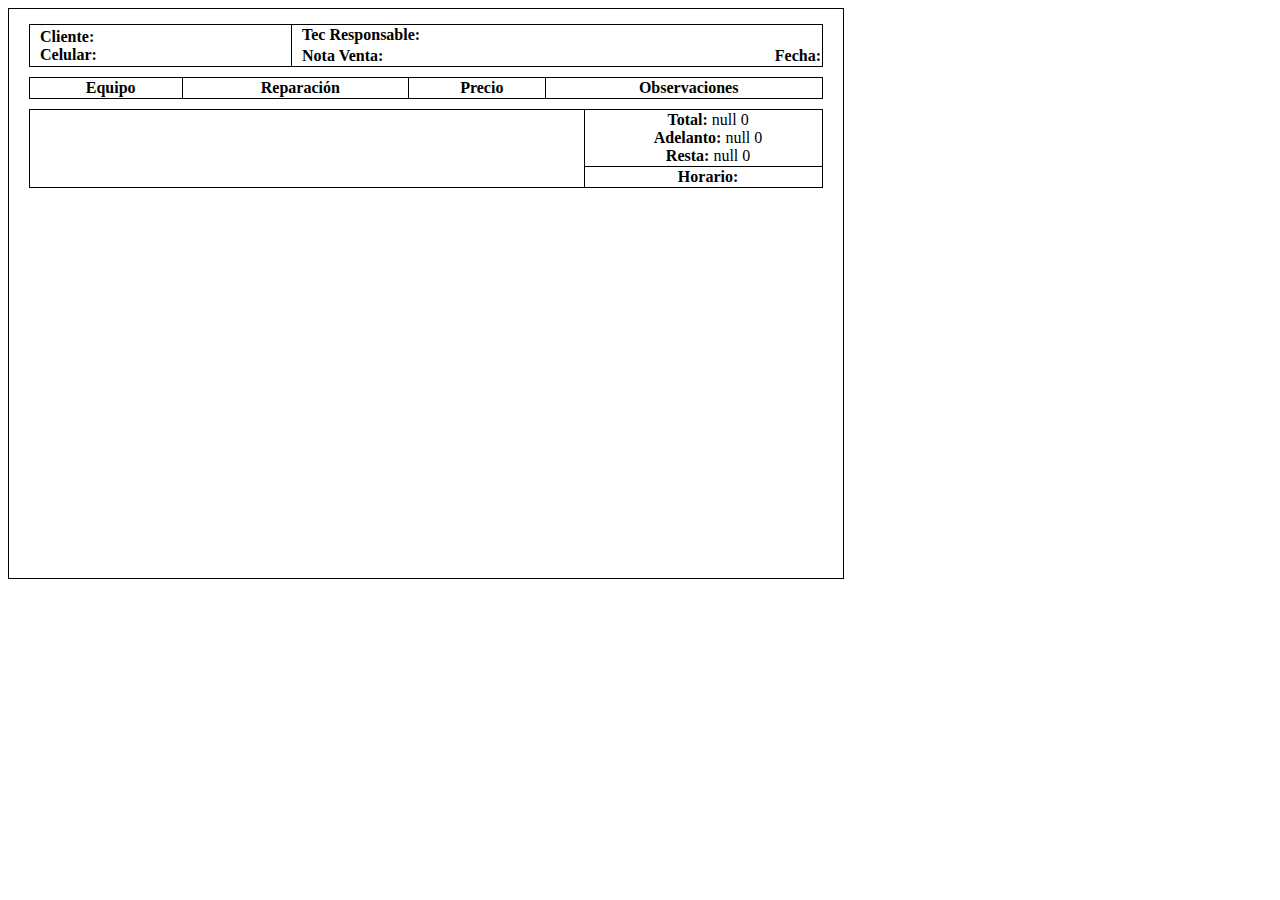
<file: index.html>
<!DOCTYPE html>
<html lang="es">

<head>
  <meta charset="UTF-8">
  <title>Recibo</title>
  <link rel="stylesheet" href="style.css">
</head>

<body>
  <!-- PRUEBA DE INDEX 2 -->

  <!-- Empresa -->
  <div class="company-name" id="company-name"></div>
  <div class="company-description" id="company-description"></div>
  <div class="company-phones" id="company-phones"></div>
  <div class="company-address" id="company-address"></div>

  <!-- Info Cliente y Ticket -->
  <table class="info-table">
    <tr>
      <td>
        <strong>Cliente:</strong> <span id="client-name"></span><br>
        <strong>Celular:</strong> <span id="client-phone"></span>
      </td>
      <td>
        <strong>Tec Responsable:</strong> <span id="responsible-technician"></span><br>
        <table style="width:100%; border-collapse:collapse; margin-top:3px;">
          <tr>
            <td style="border:none; text-align:left; padding:0;">
              <strong>Nota Venta:</strong> <span id="num-ticket"></span>
            </td>
            <td style="border:none; text-align:right; padding:0;">
              <strong>Fecha:</strong> <span id="receipt-date"></span>
            </td>
          </tr>
        </table>
      </td>
    </tr>
  </table>


  <!-- Tabla Equipos -->
  <table class="equipments-table">
    <thead>
      <tr>
        <th>Equipo</th>
        <th>Reparación</th>
        <th>Precio</th>
        <th>Observaciones</th>
      </tr>
    </thead>
    <tbody id="equipments-table"></tbody>
  </table>

  <!-- Totales y Horario -->
  <table class="totals-table">
    <tr>
      <td style="width: 70%;" rowspan="2">
        <div class="clauses" id="company-clauses"></div>
      </td>
      <td style="width: 30%; text-align:center;">
        <strong>Total:</strong> <span id="total"></span><br>
        <strong>Adelanto:</strong> <span id="advance"></span><br>
        <strong>Resta:</strong> <span id="rest"></span>
      </td>
    </tr>
    <tr>
      <td style="text-align:center;">
        <strong>Horario:</strong><br>
        <span id="company-horary"></span>
      </td>
    </tr>
  </table>

  <script src="script.js"></script>
</body>

</html>
</file>
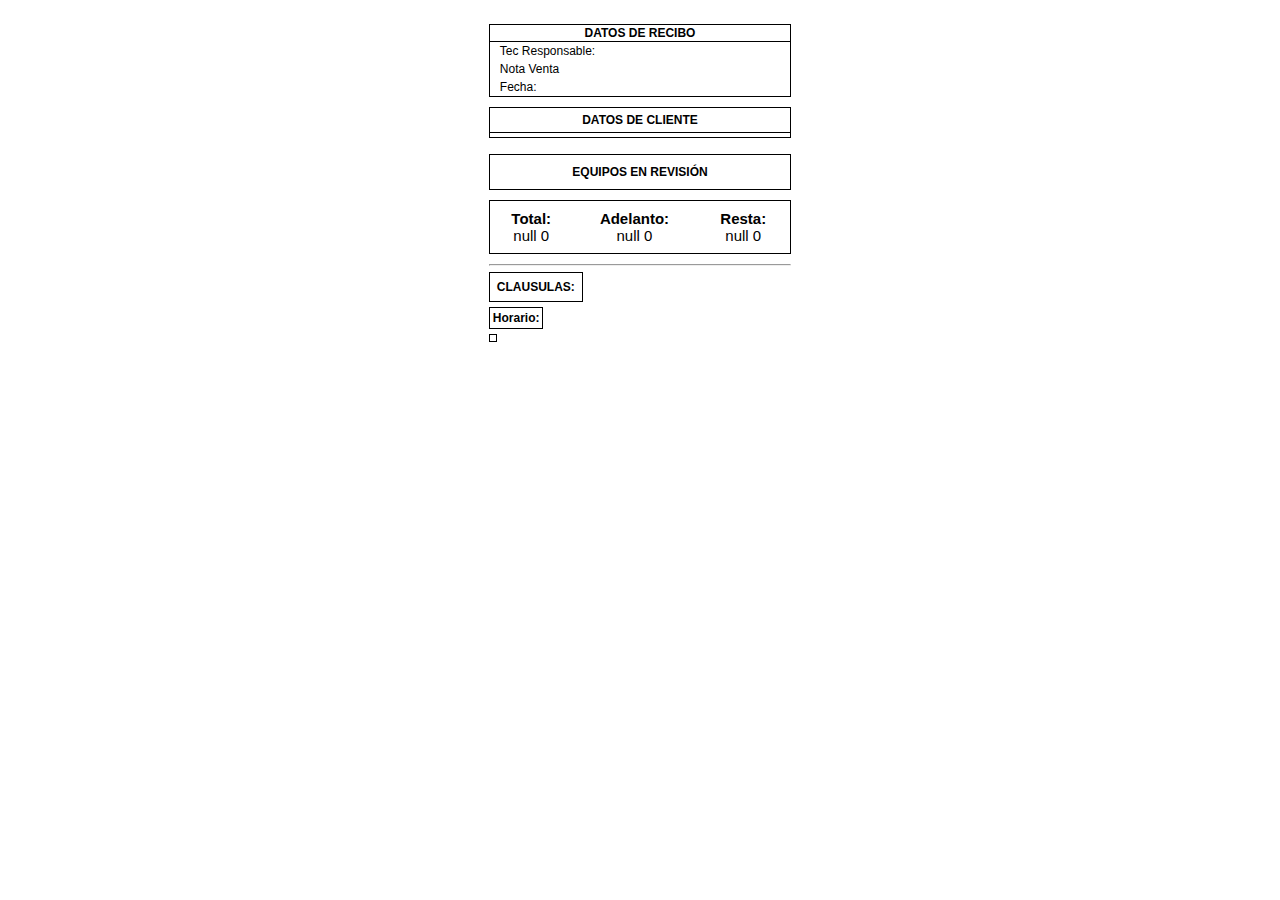
<file: notaVenta_80mm/index.html>
<!DOCTYPE html>
<html lang="es">

<head>
    <meta charset="UTF-8">
    <title>Recibo</title>
    <link rel="stylesheet" href="style.css">
</head>

<body>

    <!-- Empresa -->
    <div class="empresa">
        <div class="company-name" id="company-name"></div>
        <div class="company-description" id="company-description"></div>
        <div class="company-phones" id="company-phones"></div>
    </div>

    <br>


    <!-- Datos de Recibo -->
    <table class="sales-note-table">
        <thead>
            <tr>
                <th colspan="2">DATOS DE RECIBO</th>
            </tr>
        </thead>
        <tbody>
            <tr>
                <td class="sales-note-left">Tec Responsable:</td>
                <td class="sales-note-rigth" id="responsible-technician"></td>
            </tr>
            <tr>
                <td>Nota Venta</td>
                <td id="num-ticket"></td>
            </tr>
            <tr>
                <td>Fecha:</td>
                <td id="receipt-date"></td>
            </tr>
        </tbody>
    </table>



    <!-- Cliente -->

    <table class="client-table">
        <tr>
            <th colspan="2">DATOS DE CLIENTE</th>
        </tr>
        <tr>
            <td id="client-name">Denser Medina Cerron</td>
        </tr>
        <tr>
            <td id="client-phone">971393955</td>
        </tr>
    </table>

    <!-- TABLA EQUIPOS -->
    <table>
        <tr>
            <th></th>
        </tr>

    </table>

    <!-- Tabla Equipos -->
    <table class="equipments-table">
        <thead>
            <tr class="equipments-table-head">
                <th colspan="2" class="equipments-table-head">EQUIPOS EN REVISIÓN</th>
            </tr>
        </thead>
        <tbody id="equipments-table"></tbody>
    </table>

    <!-- TOTALES -->

    <table class="totals-table">
        <tr>
            <td class="total">
                <strong>Total:</strong> <br><span id="total"></span><br>
            </td>
            <td>
                <strong>Adelanto:</strong> <br> <span id="advance"></span><br>
            </td>
            <td>
                <strong>Resta:</strong> <br> <span id="rest"></span>
            </td>
        </tr>

    </table>

    <hr>

    <!-- CLAUSULAS DE LA EMPRESA -->

    <table class="company-clauses">
        <tr>
            <td rowspan="2" class="clausulas"> <strong>CLAUSULAS:</strong> <br>
                <div class="clauses" id="company-clauses"></div>
            </td>
        </tr>
    </table>

    <table class="company-horary">
        <td style="text-align:center;">
            <strong>Horario:</strong><br>
            <span id="company-horary"></span>
        </td>
    </table>

    <!-- DIRECCION DE LA EMPRESA -->
    <table class="company-address">
        <tr>
            <td class="address" id="company-address"></td>
        </tr>
    </table>

    <script src="script.js"></script>
    <script>
        window.onload = function () {
            window.print();
            console.log("cargado el documento desde HTML");
        };
    </script>
</body>

</html>
</file>
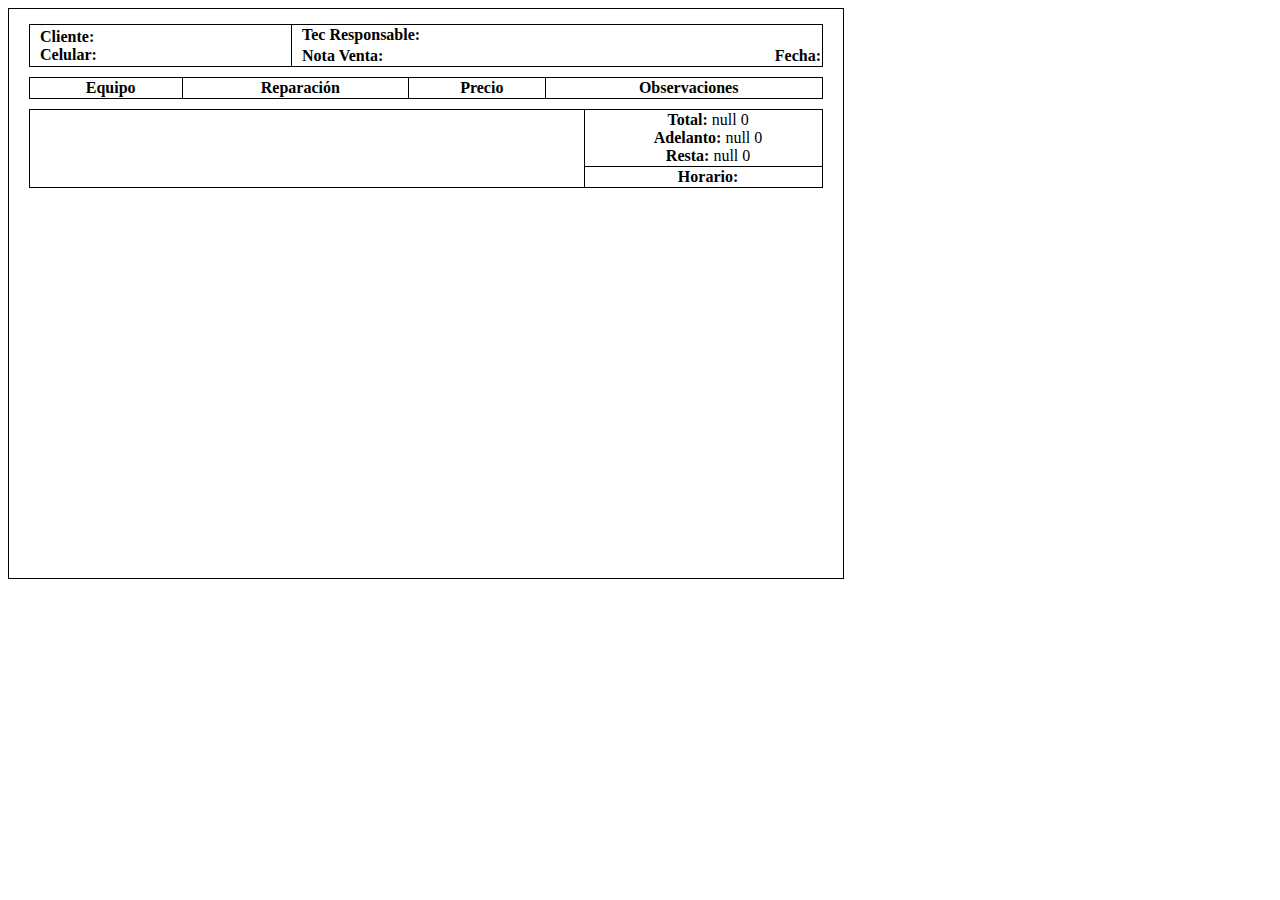
<file: index_2.html>
<!DOCTYPE html>
<html lang="es">
<head>
  <meta charset="UTF-8">
  <title>Recibo</title>
  <link rel="stylesheet" href="style.css">
</head>
<body>

  <!-- Empresa -->
  <div class="company-name" id="company-name"></div>
  <div class="company-description" id="company-description"></div>
  <div class="company-phones" id="company-phones"></div>
  <div class="company-address" id="company-address"></div>

  <!-- Info Cliente y Ticket -->
  <table class="info-table">
    <tr>
      <td>
        <strong>Cliente:</strong> <span id="client-name"></span><br>
        <strong>Celular:</strong> <span id="client-phone"></span>
      </td>
      <td>
        <strong>Tec Responsable:</strong> <span id="responsible-technician"></span><br>
        <table style="width:100%; border-collapse:collapse; margin-top:3px;">
          <tr>
            <td style="border:none; text-align:left; padding:0;">
              <strong>Nota Venta:</strong> <span id="num-ticket"></span>
            </td>
            <td style="border:none; text-align:right; padding:0;">
              <strong>Fecha:</strong> <span id="receipt-date"></span>
            </td>
          </tr>
        </table>
      </td>
    </tr>
  </table>
  

  <!-- Tabla Equipos -->
  <table class="equipments-table">
    <thead>
      <tr>
        <th>Equipo</th>
        <th>Reparación</th>
        <th>Precio</th>
        <th>Observaciones</th>
      </tr>
    </thead>
    <tbody id="equipments-table"></tbody>
  </table>

  <!-- Totales y Horario -->
  <table class="totals-table">
    <tr>
      <td style="width: 70%;" rowspan="2">
        <div class="clauses" id="company-clauses"></div>
      </td>
      <td style="width: 30%; text-align:center;">
        <strong>Total:</strong> <span id="total"></span><br>
        <strong>Adelanto:</strong> <span id="advance"></span><br>
        <strong>Resta:</strong> <span id="rest"></span>
      </td>
    </tr>
    <tr>
      <td style="text-align:center;">
        <strong>Horario:</strong><br>
        <span id="company-horary"></span>
      </td>
    </tr>
  </table>

  <script src="script.js"></script>
</body>
</html>
</file>
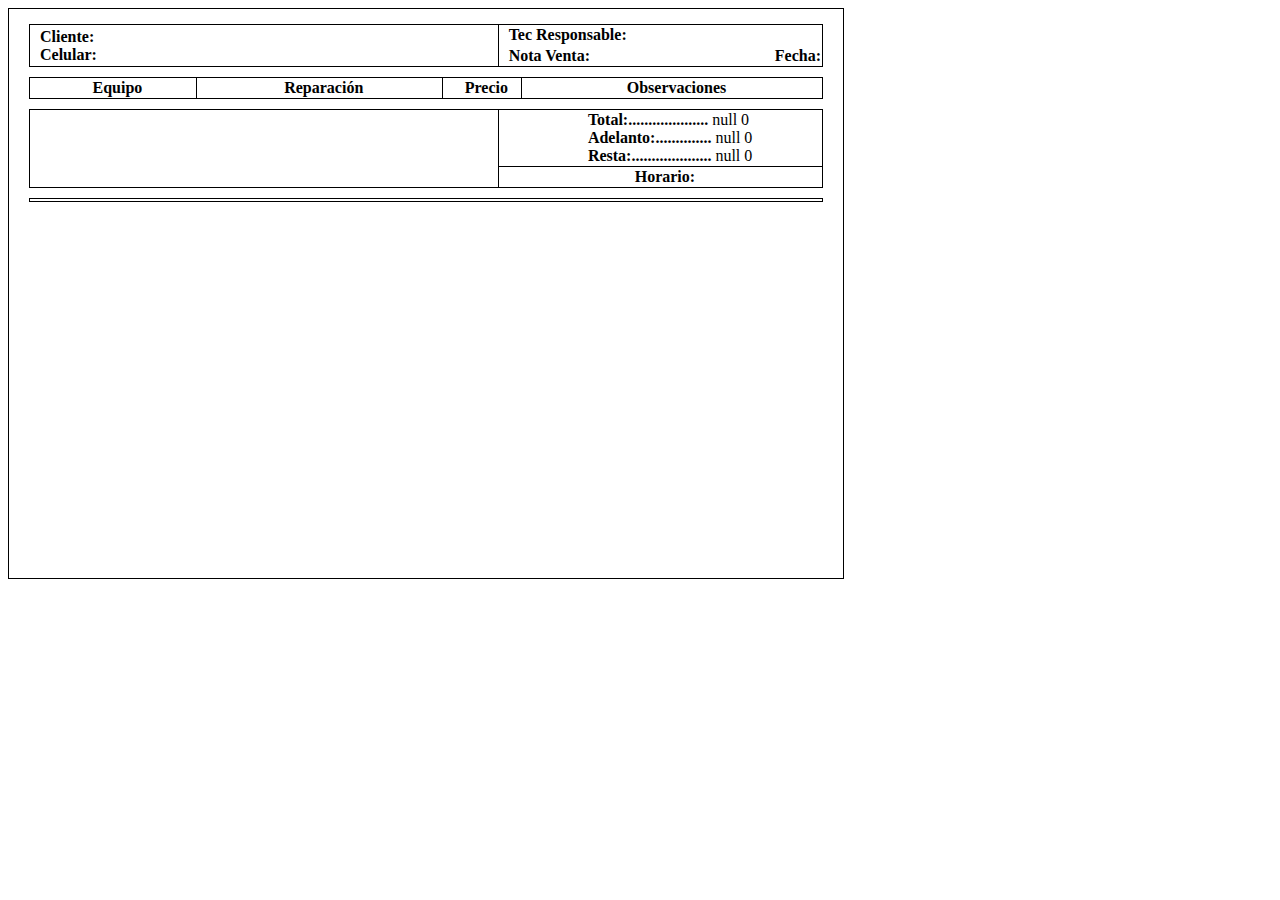
<file: index_antiguo.html>
<!DOCTYPE html>
<html lang="es">

<head>
  <meta charset="UTF-8">
  <title>Recibo</title>
  <link rel="stylesheet" href="style.css">
</head>

<body>

  <!-- PRUEBA DE INDEX ANTIGUO -->

  <!-- Empresa -->
  <div class="empresa">
    <div class="company-name" id="company-name"></div>
    <div class="company-description" id="company-description"></div>
    <div class="company-phones" id="company-phones"></div>
  </div>

  <!-- Info Cliente y Ticket -->
  <table class="info-table">
    <tr>
      <td class="cliente">
        <strong>Cliente:</strong> <span id="client-name"></span><br>
        <strong>Celular:</strong> <span id="client-phone"></span>
      </td>
      <td>
        <strong>Tec Responsable:</strong> <span id="responsible-technician"></span><br>
        <table style="width:100%; border-collapse:collapse; margin-top:3px;">
          <tr>
            <td style="border:none; text-align:left; padding:0;">
              <strong>Nota Venta:</strong> <span id="num-ticket"></span>
            </td>
            <td style="border:none; text-align:right; padding:0;">
              <strong>Fecha:</strong> <span id="receipt-date"></span>
            </td>
          </tr>
        </table>
      </td>
    </tr>
  </table>


  <!-- Tabla Equipos -->
  <table class="equipments-table">
    <thead>
      <tr>
        <th class="Equipo">Equipo</th>
        <th class="reparacion">Reparación</th>
        <th class="precio">Precio</th>
        <th>Observaciones</th>
      </tr>
    </thead>
    <tbody id="equipments-table"></tbody>
  </table>

  <!-- Totales y Horario -->
  <table class="totals-table">
    <tr>
      <td rowspan="2" class="clausulas">
        <div class="clauses" id="company-clauses"></div>
      </td>
      <td class="total">
        <strong>Total:....................</strong> <span id="total"></span><br>
        <strong>Adelanto:..............</strong> <span id="advance"></span><br>
        <strong>Resta:....................</strong> <span id="rest"></span>
      </td>
    </tr>
    <tr>
      <td style="text-align:center;">
        <strong>Horario:</strong><br>
        <span id="company-horary"></span>
      </td>
    </tr>
  </table>


  <table class="company-address">
    <tr>
      <td class="address" id="company-address"></td>
    </tr>
  </table>


  <script src="script.js"></script>
  <script>

    window.onload = function () {
      // Aquí ya llenas tus datos normalmente...
      // Por ejemplo: document.getElementById("company-name").textContent = "Mi Empresa";

      // Y al final abres automáticamente la ventana de impresión
      window.print();
      console.log("cargado el documento desde HTML");
    };
  </script>
</body>

</html>
</file>
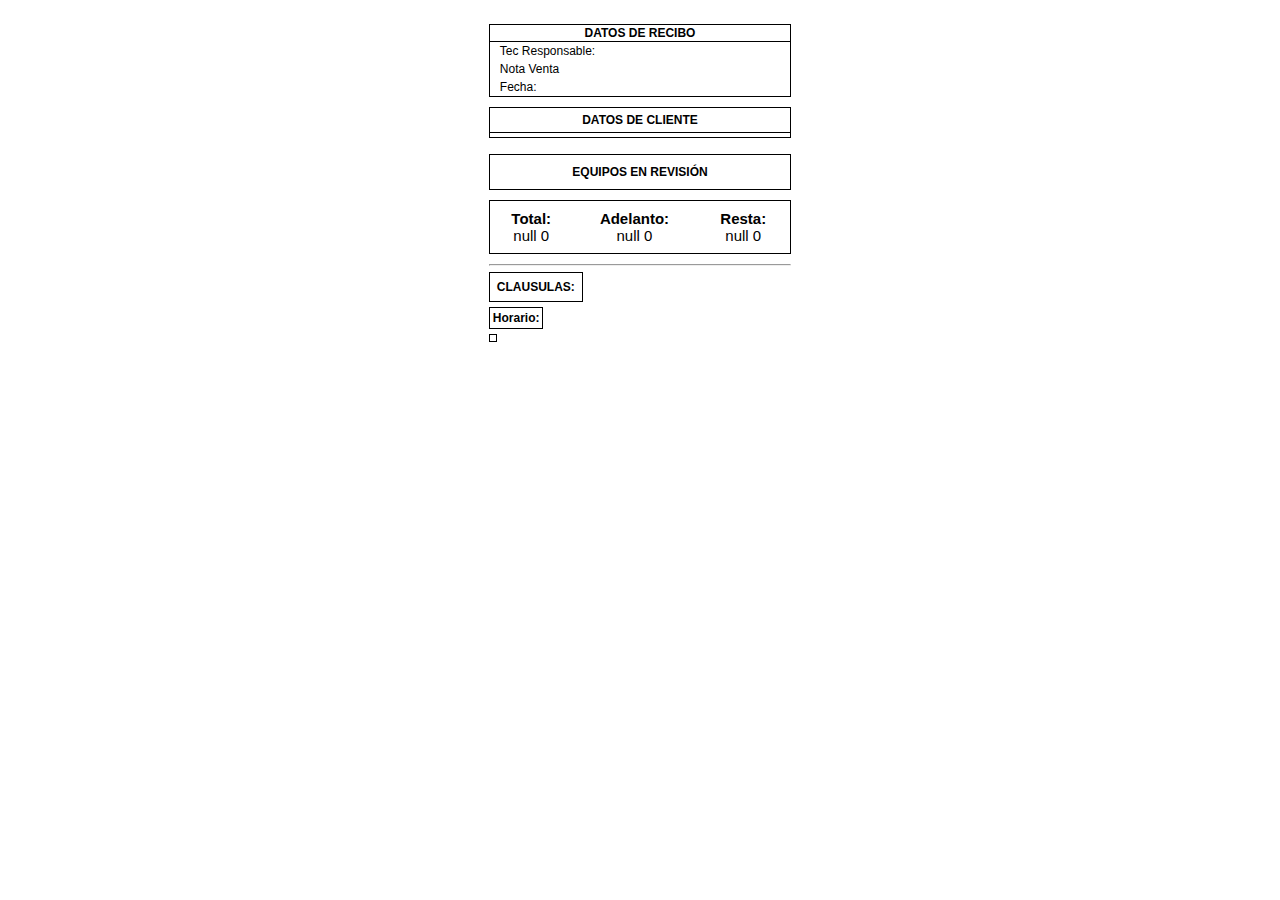
<file: notaVenta_80mm/index_80mm.html>
<!DOCTYPE html>
<html lang="es">

<head>
    <meta charset="UTF-8">
    <title>Recibo</title>
    <link rel="stylesheet" href="style_80mm.css">
</head>

<body>

    <!-- Empresa -->
    <div class="empresa">
        <div class="company-name" id="company-name"></div>
        <div class="company-description" id="company-description"></div>
        <div class="company-phones" id="company-phones"></div>
    </div>

    <br>


    <!-- Datos de Recibo -->
    <table class="sales-note-table">
        <thead>
            <tr>
                <th colspan="2">DATOS DE RECIBO</th>
            </tr>
        </thead>
        <tbody>
            <tr>
                <td class="sales-note-left">Tec Responsable:</td>
                <td class="sales-note-rigth" id="responsible-technician"></td>
            </tr>
            <tr>
                <td>Nota Venta</td>
                <td id="num-ticket"></td>
            </tr>
            <tr>
                <td>Fecha:</td>
                <td id="receipt-date"></td>
            </tr>
        </tbody>
    </table>



    <!-- Cliente -->

    <table class="client-table">
        <tr>
            <th colspan="2">DATOS DE CLIENTE</th>
        </tr>
        <tr>
            <td id="client-name">Denser Medina Cerron</td>
        </tr>
        <tr>
            <td id="client-phone">971393955</td>
        </tr>
    </table>

    <!-- TABLA EQUIPOS -->
    <table>
        <tr>
            <th></th>
        </tr>

    </table>

    <!-- Tabla Equipos -->
    <table class="equipments-table">
        <thead>
            <tr class="equipments-table-head">
                <th colspan="2" class="equipments-table-head">EQUIPOS EN REVISIÓN</th>
            </tr>
        </thead>
        <tbody id="equipments-table"></tbody>
    </table>

    <!-- TOTALES -->

    <table class="totals-table">
        <tr>
            <td class="total">
                <strong>Total:</strong> <br><span id="total"></span><br>
            </td>
            <td>
                <strong>Adelanto:</strong> <br> <span id="advance"></span><br>
            </td>
            <td>
                <strong>Resta:</strong> <br> <span id="rest"></span>
            </td>
        </tr>

    </table>

    <hr>

    <!-- CLAUSULAS DE LA EMPRESA -->

    <table class="company-clauses">
        <tr>
            <td rowspan="2" class="clausulas"> <strong>CLAUSULAS:</strong> <br>
                <div class="clauses" id="company-clauses"></div>
            </td>
        </tr>
    </table>

    <table class="company-horary">
        <td style="text-align:center;">
            <strong>Horario:</strong><br>
            <span id="company-horary"></span>
        </td>
    </table>

    <!-- DIRECCION DE LA EMPRESA -->
    <table class="company-address">
        <tr>
            <td class="address" id="company-address"></td>
        </tr>
    </table>

    <script src="script_80mm.js"></script>
    <script>
        window.onload = function () {
            window.print();
            console.log("cargado el documento desde HTML");
        };
    </script>
</body>

</html>
</file>
<file: style.css>
/* A5 = alto 559px largo 794px */

body {
  width: 794px;
  height: 559px;
  border: 1px solid;
  padding: 5px 20px;
}

.equipments-table,
th,
td {
  border: 1px solid;
  border-collapse: collapse;
  padding-left: 10px;
}

.info-table {
  width: 100%;
  border-collapse: collapse;
}

.equipments-table {
  width: 100%;
  margin: 10px 0px;
}

.precio {
  width: 10%;
}

.totals-table {
  width: 100%;

  border-collapse: collapse;
}

.cliente {
  width: 59.1%;
}

.clausulas {
  width: 43.4%;
  padding: 10px;
}

.total {
  width: 30%;
  padding-left: 89px;
}


.empresa {
  margin-bottom: 10px;
}

.company-name,
.company-description,
.company-phones,
.company-address {
  text-align: center;
}

.company-name {
  font-size: 50px;
  font-style: oblique;
  text-align: center;

}

.company-description {
  font-size: larger;
}

.company-phones {
  font-size: larger;
  text-decoration: underline;
}

.company-address {
  width: 100%;
  border-spacing: 0px;
  margin-top: 10px;
  font-size: 20px;
}
</file>
<file: notaVenta_80mm/style.css>
/* Recibo térmico 80mm */
body {
    width: 80mm;
    margin: 0 auto;
    padding: 5px;
    font-family: Arial, sans-serif;
    font-size: 12px;
}

/* EMPRESA */

.empresa {
    text-align: center;
    margin-bottom: 5px;
}

.company-name {
    font-size: 25px;
    font-weight: bold;
}

.company-description {
    font-size: 12px;
    margin-top: 5px;
}

.company-phones {
    font-size: 12px;
    margin-top: 5px;
}

.sales-note-table {
    width: 100%;
    border-collapse: collapse;
    margin-bottom: 10px;
    border: 1px solid #000;
}

.sales-note-left {
    width: 40%;
    text-align: left;
    border-right: 0px;
}

.sales-note-table th {
    border: 1px solid #000;

}


.sales-note-table td {
    padding: 2px 10px;
}

.company-phones {
    font-size: large;
    font-weight: bold;
}


/* TABLA CLIENTES */

.client-table {
    width: 100%;
    border-collapse: collapse;
    margin-bottom: 10px;
    border: 1px solid #000;
    text-align: center;
}

.client-table th {
    padding: 5px;
    border: 1px solid #000;
}


/* EQUIPOS */

.equipments-table {
    width: 100%;
    margin-bottom: 10px;
    border-collapse: collapse;
    border: 1px solid black;

}

.equipments-table th {
    border: 1px solid black;
    border-collapse: collapse;
}

.device-row {
    padding: 5px 0px;
    font-style: italic;
}

.equipments-table-head {
    padding: 10px 0px;
}

.equipments-table td {
    padding: 2px 10px;
}

/* TOTALES  */

.totals-table {
    border: solid 1px black;
    width: 100%;
    padding: 6px 2px;
    text-align: center;
    font-size: 15px;
    margin-bottom: 10px;
}

/* CLAUSULAS */

.company-clauses {
    border: 1px solid black;
    margin-bottom: 5px;
}

.company-clauses td {
    padding: 5px;
}

.clauses {
    font-size: 11px;
}

/* HORARIO DE ATENCIÓN */


.company-horary {
    border: 1px solid black;
    margin-bottom: 5px;
}

/* DIRECCION */

.company-address {
    border: 1px solid black;
    text-align: center;
    font-style: italic;
    padding: 5px, 2px;
}
</file>
<file: notaVenta_80mm/style_80mm.css>
/* Recibo térmico 80mm */
body {
    width: 80mm;
    margin: 0 auto;
    padding: 5px;
    font-family: Arial, sans-serif;
    font-size: 12px;
}

/* EMPRESA */

.empresa {
    text-align: center;
    margin-bottom: 5px;
}

.company-name {
    font-size: 25px;
    font-weight: bold;
}

.company-description {
    font-size: 12px;
    margin-top: 5px;
}

.company-phones {
    font-size: 12px;
    margin-top: 5px;
}

.sales-note-table {
    width: 100%;
    border-collapse: collapse;
    margin-bottom: 10px;
    border: 1px solid #000;
}

.sales-note-left {
    width: 40%;
    text-align: left;
    border-right: 0px;
}

.sales-note-table th {
    border: 1px solid #000;

}


.sales-note-table td {
    padding: 2px 10px;
}

.company-phones {
    font-size: large;
    font-weight: bold;
}


/* TABLA CLIENTES */

.client-table {
    width: 100%;
    border-collapse: collapse;
    margin-bottom: 10px;
    border: 1px solid #000;
    text-align: center;
}

.client-table th {
    padding: 5px;
    border: 1px solid #000;
}


/* EQUIPOS */

.equipments-table {
    width: 100%;
    margin-bottom: 10px;
    border-collapse: collapse;
    border: 1px solid black;

}

.equipments-table th {
    border: 1px solid black;
    border-collapse: collapse;
}

.device-row {
    padding: 5px 0px;
    font-style: italic;
}

.equipments-table-head {
    padding: 10px 0px;
}

.equipments-table td {
    padding: 2px 10px;
}

/* TOTALES  */

.totals-table {
    border: solid 1px black;
    width: 100%;
    padding: 6px 2px;
    text-align: center;
    font-size: 15px;
    margin-bottom: 10px;
}

/* CLAUSULAS */

.company-clauses {
    border: 1px solid black;
    margin-bottom: 5px;
}

.company-clauses td {
    padding: 5px;
}

.clauses {
    font-size: 11px;
}

/* HORARIO DE ATENCIÓN */


.company-horary {
    border: 1px solid black;
    margin-bottom: 5px;
}

/* DIRECCION */

.company-address {
    border: 1px solid black;
    text-align: center;
    font-style: italic;
    padding: 5px, 2px;
}
</file>
